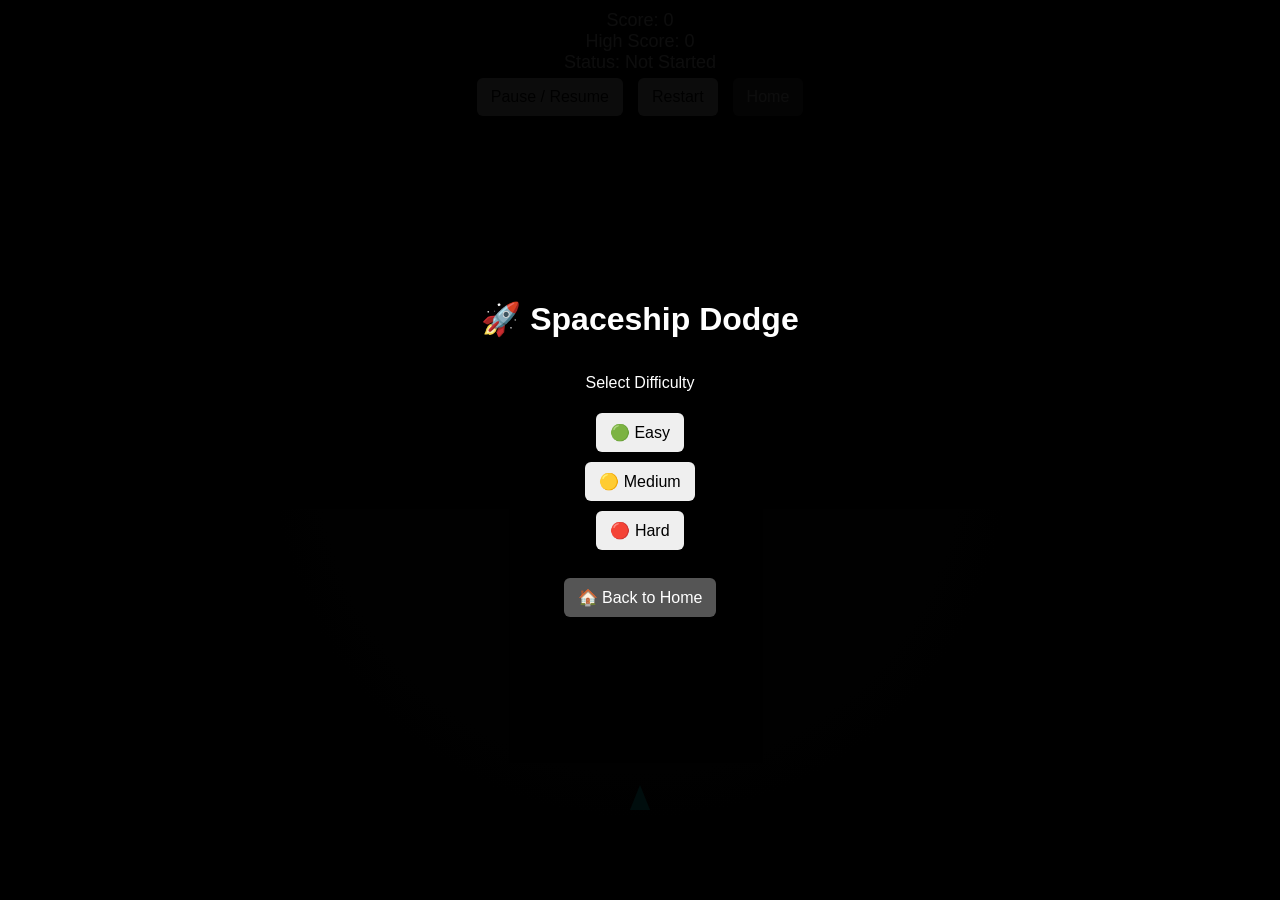
<file: ai.html>
<!DOCTYPE html>
<html lang="en">
<head>
<meta charset="UTF-8">
<title>Spaceship Dodge Game</title>
<style>
    body {
        margin: 0;
        background: black;
        overflow: hidden;
        font-family: Arial, sans-serif;
        color: white;
        text-align: center;
    }

    canvas {
        background: radial-gradient(circle at center, #111, #000);
        display: block;
        margin: 0 auto;
    }

    #ui {
        position: fixed;
        top: 10px;
        left: 50%;
        transform: translateX(-50%);
        font-size: 18px;
        z-index: 10;
        width: 100%; /* Ensure buttons stay centered */
    }

    button {
        margin: 5px;
        padding: 10px 14px;
        font-size: 16px;
        cursor: pointer;
        border: none;
        border-radius: 6px;
        transition: opacity 0.2s;
    }

    button:hover {
        opacity: 0.8;
    }

    /* Home button specific style */
    .btn-home {
        background-color: #555;
        color: white;
    }

    #startScreen {
        position: fixed;
        top: 0;
        left: 0;
        width: 100%;
        height: 100%;
        background: rgba(0,0,0,0.95);
        display: flex;
        flex-direction: column;
        justify-content: center;
        align-items: center;
        z-index: 20;
    }

    #startScreen h1 {
        margin-bottom: 20px;
    }
</style>
</head>
<body>

<div id="startScreen">
    <h1>🚀 Spaceship Dodge</h1>
    <p>Select Difficulty</p>
    <button onclick="startGame(1.5)">🟢 Easy</button>
    <button onclick="startGame(2.5)">🟡 Medium</button>
    <button onclick="startGame(3.5)">🔴 Hard</button>
    <br>
    <button class="btn-home" onclick="goHome()">🏠 Back to Home</button>
</div>

<div id="ui">
    <div id="score">Score: 0</div>
    <div id="highScore">High Score: 0</div>
    <div id="status">Status: Not Started</div>
    <button onclick="togglePause()">Pause / Resume</button>
    <button onclick="restartGame()">Restart</button>
    <button class="btn-home" onclick="goHome()">Home</button>
</div>

<canvas id="gameCanvas"></canvas>

<script>
const canvas = document.getElementById("gameCanvas");
const ctx = canvas.getContext("2d");

canvas.width = window.innerWidth;
canvas.height = window.innerHeight;

let keys = {};
let score = 0;
let highScore = localStorage.getItem("highScore") || 0;
document.getElementById("highScore").textContent = "High Score: " + highScore;

let gameOver = false;
let paused = false;
let gameStarted = false;

let difficulty = 1;

const ship = {
    x: canvas.width / 2,
    y: canvas.height - 100,
    size: 20,
    speed: 6
};

let asteroids = [];
let boosters = [];

function createAsteroid() {
    return {
        x: Math.random() * canvas.width,
        y: -50,
        size: 20 + Math.random() * 30,
        speed: (2 + Math.random() * 2) * difficulty
    };
}

function createBooster() {
    return {
        x: Math.random() * canvas.width,
        y: -20,
        size: 12,
        speed: 3 + difficulty * 0.3
    };
}

let asteroidInterval;
let boosterInterval;
let scoreInterval;

function startSpawning() {
    asteroidInterval = setInterval(() => {
        if (!gameOver && !paused) asteroids.push(createAsteroid());
    }, 650);

    boosterInterval = setInterval(() => {
        if (!gameOver && !paused) boosters.push(createBooster());
    }, 2800);

    scoreInterval = setInterval(() => {
        if (!gameOver && !paused) {
            score++;
            difficulty += 0.03;
            document.getElementById("score").textContent = "Score: " + score;
        }
    }, 1000);
}

function startGame(level) {
    difficulty = level;
    document.getElementById("startScreen").style.display = "none";
    gameStarted = true;
    document.getElementById("status").textContent = "Status: Running";
    startSpawning();
}

// Navigation Function
function goHome() {
    window.location.href = "fromScratch.html";
}

document.addEventListener("keydown", e => {
    keys[e.key] = true;
    if (e.key === " ") togglePause();
});

document.addEventListener("keyup", e => keys[e.key] = false);

function togglePause() {
    if (gameOver || !gameStarted) return;
    paused = !paused;
    document.getElementById("status").textContent =
        "Status: " + (paused ? "Paused" : "Running");
}

function update() {
    if (gameOver || paused || !gameStarted) return;

    if (keys["ArrowLeft"]) ship.x -= ship.speed;
    if (keys["ArrowRight"]) ship.x += ship.speed;
    if (keys["ArrowUp"]) ship.y -= ship.speed;
    if (keys["ArrowDown"]) ship.y += ship.speed;

    ship.x = Math.max(0, Math.min(canvas.width, ship.x));
    ship.y = Math.max(0, Math.min(canvas.height, ship.y));

    for (let a of asteroids) {
        a.y += a.speed;
        let dx = ship.x - a.x;
        let dy = ship.y - a.y;
        let dist = Math.sqrt(dx * dx + dy * dy);
        if (dist < a.size) endGame();
    }

    for (let b of boosters) {
        b.y += b.speed;
        let dx = ship.x - b.x;
        let dy = ship.y - b.y;
        let dist = Math.sqrt(dx * dx + dy * dy);
        if (dist < b.size + 10) {
            score += 5;
            document.getElementById("score").textContent = "Score: " + score;
            b.y = canvas.height + 100;
        }
    }

    asteroids = asteroids.filter(a => a.y < canvas.height + 100);
    boosters = boosters.filter(b => b.y < canvas.height + 100);
}

function drawShip() {
    ctx.fillStyle = "cyan";
    ctx.beginPath();
    ctx.moveTo(ship.x, ship.y - 15);
    ctx.lineTo(ship.x - 10, ship.y + 10);
    ctx.lineTo(ship.x + 10, ship.y + 10);
    ctx.closePath();
    ctx.fill();
}

function drawAsteroids() {
    ctx.fillStyle = "gray";
    for (let a of asteroids) {
        ctx.beginPath();
        ctx.arc(a.x, a.y, a.size, 0, Math.PI * 2);
        ctx.fill();
    }
}

function drawBoosters() {
    ctx.fillStyle = "gold";
    for (let b of boosters) {
        ctx.beginPath();
        ctx.arc(b.x, b.y, b.size, 0, Math.PI * 2);
        ctx.fill();
    }
}

function draw() {
    ctx.clearRect(0, 0, canvas.width, canvas.height);
    drawShip();
    drawAsteroids();
    drawBoosters();
}

function loop() {
    update();
    draw();
    requestAnimationFrame(loop);
}

function endGame() {
    gameOver = true;
    if (score > highScore) {
        highScore = score;
        localStorage.setItem("highScore", highScore);
    }
    document.getElementById("highScore").textContent = "High Score: " + highScore;
    document.getElementById("status").textContent = "Status: Game Over";
    setTimeout(() => {
        alert("Game Over! Your score: " + score);
    }, 100);
}

function restartGame() {
    score = 0;
    difficulty = 1;
    asteroids = [];
    boosters = [];
    gameOver = false;
    paused = false;
    gameStarted = false;
    ship.x = canvas.width / 2;
    ship.y = canvas.height - 100;

    document.getElementById("score").textContent = "Score: 0";
    document.getElementById("status").textContent = "Status: Not Started";
    document.getElementById("startScreen").style.display = "flex";

    clearInterval(asteroidInterval);
    clearInterval(boosterInterval);
    clearInterval(scoreInterval);
}

loop();

window.addEventListener("resize", () => {
    canvas.width = window.innerWidth;
    canvas.height = window.innerHeight;
});
</script>

</body>
</html>
</file>
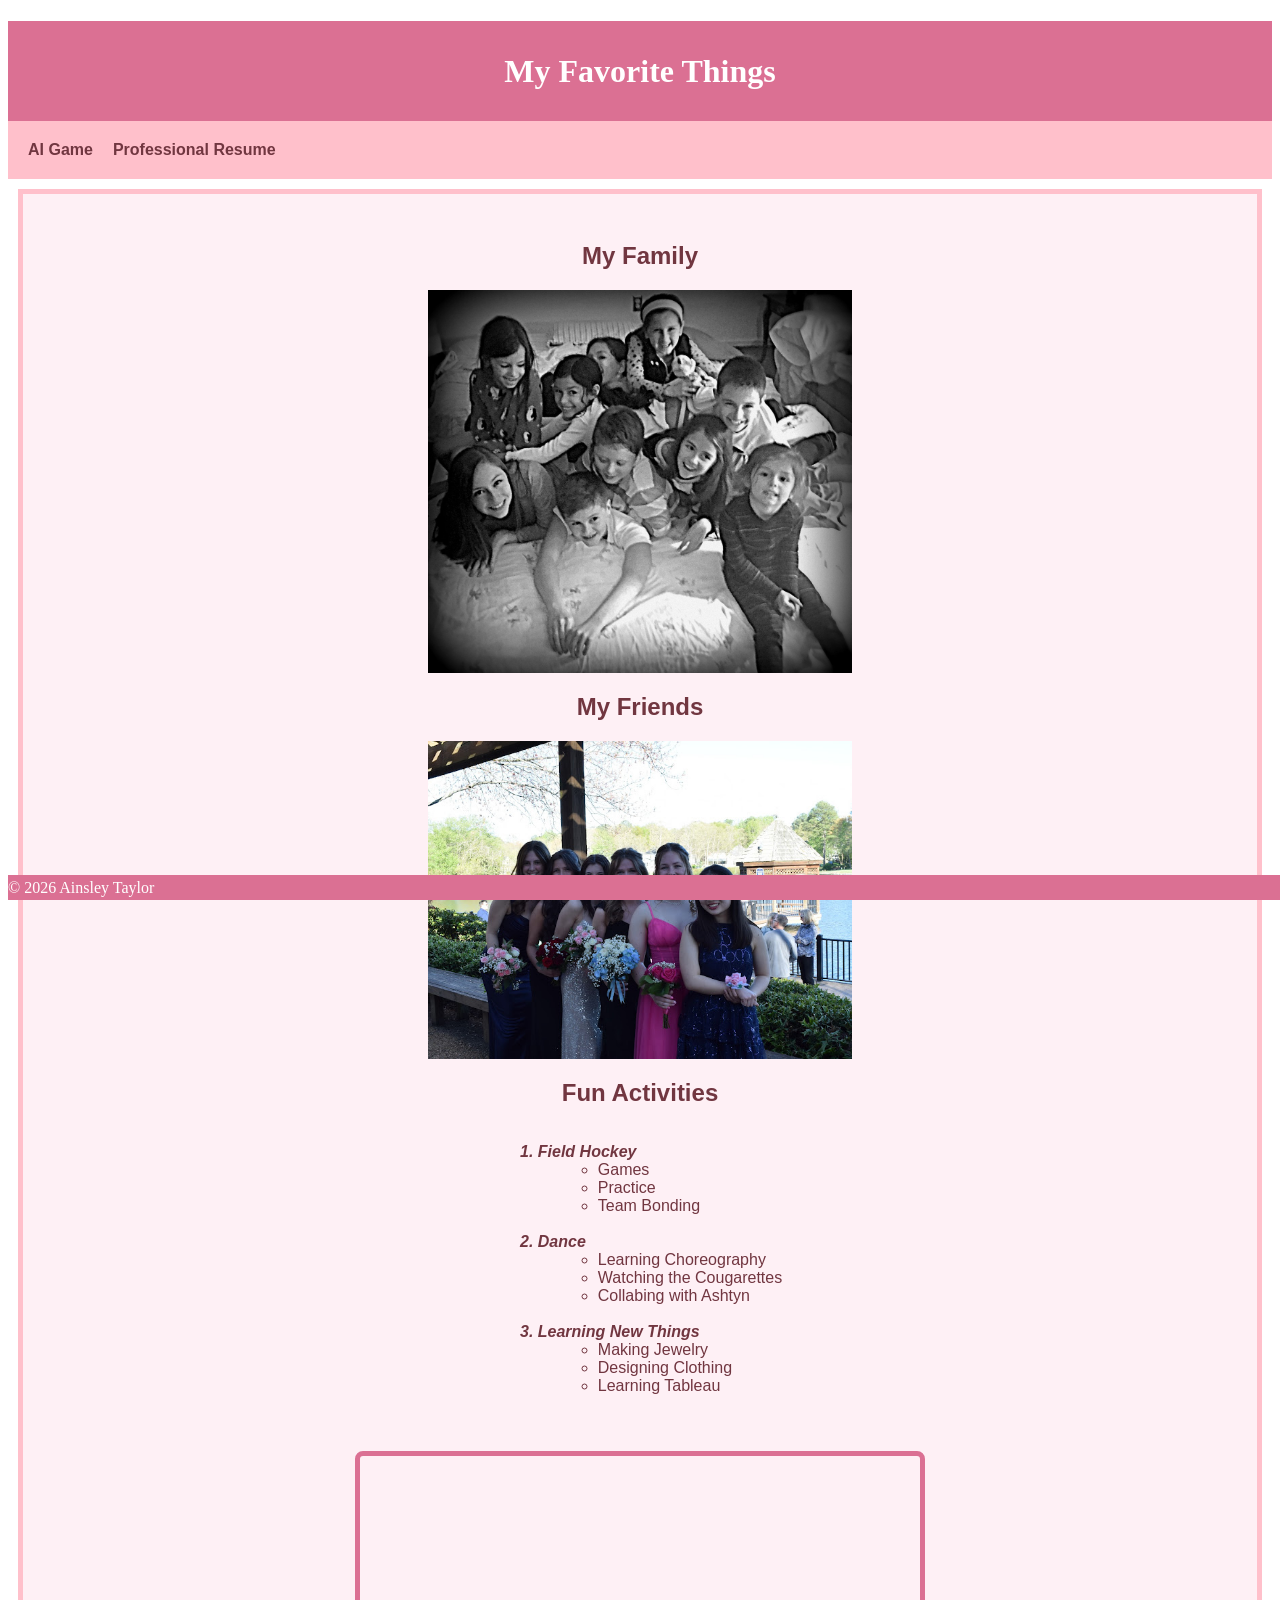
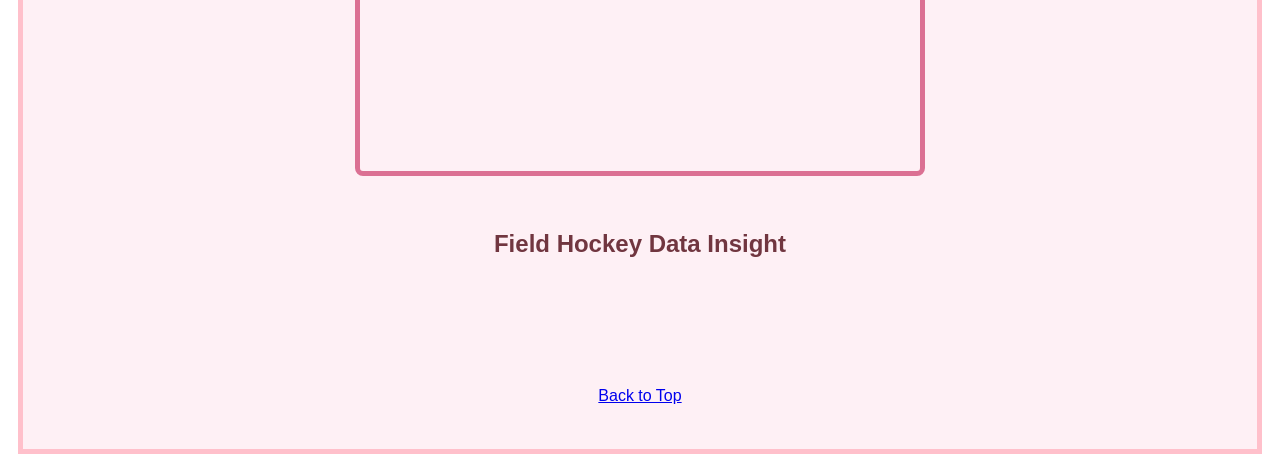
<file: fromScratch.html>
<!DOCTYPE html>
<html lang="en">
<head>
    <meta charset="UTF-8">
    <meta name="viewport" content="width=device-width, initial-scale=1.0">
    <title>Made From Scratch</title>
    <link rel="stylesheet" type="text/css" href="css/myStyles.css">
</head>
<body>
    <div class="common header" id="top">
        <h1>My Favorite Things</h1>
    </div>
    <nav class="common">
        <a href="ai.html">AI Game</a>
        <a href="index.html">Professional Resume</a>
    </nav>
    <div class="common mainbody">
        <br>
        <h2>My Family</h2>
            <img src="assets/img/Family.JPG">
        <h2>My Friends</h2>
            <img src="assets/img/Friends.JPG">
        <h2>Fun Activities</h2>
            <ol>
                <li>Field Hockey
                    <ul>
                        <li>Games</li>
                        <li>Practice</li>
                        <li>Team Bonding</li>
                    </ul>
                </li>
                <br>
                <li>Dance
                    <ul>
                        <li>Learning Choreography</li>
                        <li>Watching the Cougarettes</li>
                        <li>Collabing with Ashtyn</li>
                    </ul>
                </li>
                <br>
                <li>Learning New Things
                    <ul>
                        <li>Making Jewelry</li>
                        <li>Designing Clothing</li>
                        <li>Learning Tableau</li>
                    </ul>
                </li>
            </ol>

            <div class="list-video">
                <iframe width="560" height="315" 
                    src="https://www.youtube.com/embed/INlfFOs1Jss?si=zMqvRGBDUmQ0wdz9" 
                    title="YouTube video player" 
                    frameborder="0" 
                    allow="accelerometer; autoplay; clipboard-write; encrypted-media; gyroscope; picture-in-picture; web-share" 
                    referrerpolicy="strict-origin-when-cross-origin" 
                    allowfullscreen>
                </iframe>
            </div>
            <div class="tableau-section">
                <h2>Field Hockey Data Insight</h2>
                    <div class='tableauPlaceholder' id='viz1776324311775' style='position: relative'>
                        <noscript>
                            <a href='#'><img alt='Dashboard 1 ' src='https:&#47;&#47;public.tableau.com&#47;static&#47;images&#47;Me&#47;MechanicsvilleMustangsFieldHockey&#47;Dashboard1&#47;1_rss.png' style='border: none' /></a>
                        </noscript>
                        <object class='tableauViz' style='display:none;'>
                            <param name='host_url' value='https%3A%2F%2Fpublic.tableau.com%2F' /> 
                            <param name='embed_code_version' value='3' /> 
                            <param name='site_root' value='' />
                            <param name='name' value='MechanicsvilleMustangsFieldHockey&#47;Dashboard1' />
                            <param name='tabs' value='no' />
                            <param name='toolbar' value='yes' />
                            <param name='static_image' value='https:&#47;&#47;public.tableau.com&#47;static&#47;images&#47;Me&#47;MechanicsvilleMustangsFieldHockey&#47;Dashboard1&#47;1.png' /> 
                            <param name='animate_transition' value='yes' />
                            <param name='display_static_image' value='yes' />
                            <param name='display_spinner' value='yes' />
                            <param name='display_overlay' value='yes' />
                            <param name='display_count' value='yes' />
                            <param name='language' value='en-US' />
                        </object>
                    </div>                
                    <script type='text/javascript'>                    
                        var divElement = document.getElementById('viz1776324311775');                    
                        var vizElement = divElement.getElementsByTagName('object')[0];                    
                        if ( divElement.offsetWidth > 800 ) { vizElement.style.minWidth='420px';vizElement.style.maxWidth='1280px';vizElement.style.width='100%';vizElement.style.minHeight='587px';vizElement.style.maxHeight='987px';vizElement.style.height=(divElement.offsetWidth*0.75)+'px';} else if ( divElement.offsetWidth > 500 ) { vizElement.style.minWidth='420px';vizElement.style.maxWidth='1280px';vizElement.style.width='100%';vizElement.style.minHeight='587px';vizElement.style.maxHeight='987px';vizElement.style.height=(divElement.offsetWidth*0.75)+'px';} else { vizElement.style.width='100%';vizElement.style.height='1177px';}                     
                        var scriptElement = document.createElement('script');                    
                        scriptElement.src = 'https://public.tableau.com/javascripts/api/viz_v1.js';                    
                        vizElement.parentNode.insertBefore(scriptElement, vizElement);                
                    </script>
                </div>

        <p><a href="#top">Back to Top</a></p>
        <br>
    </div>
    <div class="footer">
        &copy; 2026 Ainsley Taylor
    </div>
    
</body>
</html>
</file>
<file: css/myStyles.css>
.common {
    color: rgb(113, 54, 64);
    text-align: center;
    font-family: 'Segoe UI', Tahoma, Geneva, Verdana, sans-serif;
}

.header {
    background-color: palevioletred;
    color: white;
    height: 100px;
    line-height: 100px;
    font-family: 'Georgia', 'Times New Roman', Times, serif;
}

.mainbody {
    background-color: rgb(254, 240, 245);
    text-align: center;
    padding-bottom: 25px;
    padding: 10px;
    border: 5px solid pink;
    margin: 10px;
}

.footer {
    background-color: palevioletred;
    color: white;
    height: 25px;
    line-height: 25px;
    position: fixed;
    bottom: 0;
    width: 100%;
}

nav{
    background-color: pink;
    padding: 10px;
    overflow: hidden;
}

nav a{
    color: rgb(113, 54, 64);
    padding: 10px;
    font-size: 16px;
    font-weight: bold;
    text-decoration: none;
    float: left;
}

nav a:hover{
    background-color: rgb(252, 207, 213);
}

.mainbody ol{
    display: inline-block;
    text-align: left;
}

.mainbody ul{
    margin-left: 20px;
    list-style-type: circle;
}

.mainbody ol > li{
    font-style: italic;
    font-weight: bold;
}

.mainbody ol li ul li{
    font-style: normal;
    font-weight: normal;
}

img{
    display: block;
    width: 35%;
    margin: 20px auto;
}

.list-video{
    text-align: center;
    margin: 40px auto;
}

.list-video iframe{
    width: 560px;
    height: 315px;
    border: 5px solid palevioletred;
    border-radius: 8px;
    max-width: 95%;
}

.tableau-section{
    margin: 50px auto;
    width: 95%;
    max-width: 1000px;
    padding-bottom: 60px;
}

.tableauPlaceholder{
    margin: 0 auto;
}
</file>
